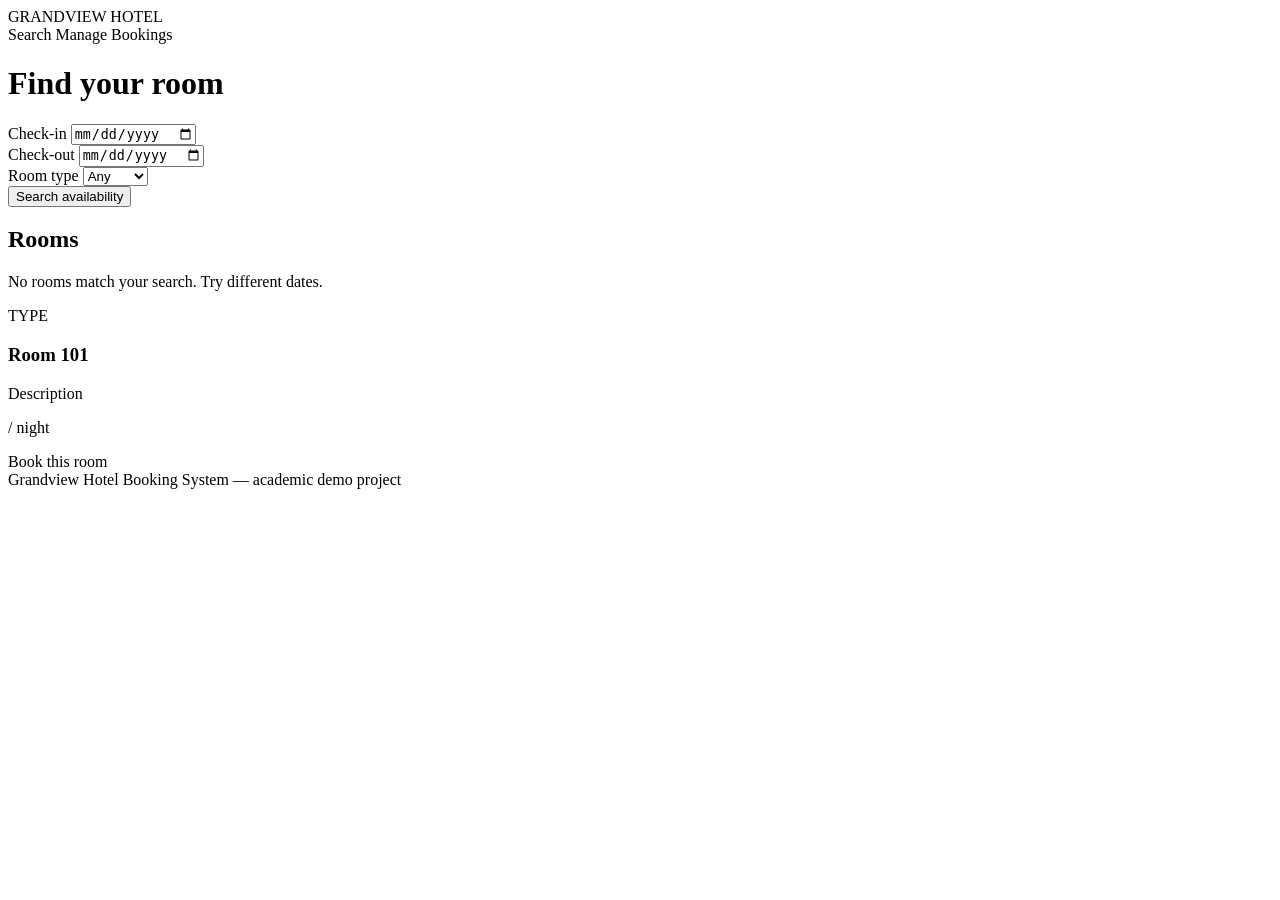
<file: src/main/resources/templates/index.html>
<!DOCTYPE html>
<html lang="en" xmlns:th="http://www.thymeleaf.org">
<head>
    <meta charset="UTF-8">
    <title>Grandview Hotel &mdash; Book a Room</title>
    <link rel="stylesheet" th:href="@{/css/style.css}">
</head>
<body>
<header class="site">
    <a th:href="@{/}">GRANDVIEW HOTEL</a>
    <nav>
        <a th:href="@{/}">Search</a>
        <a th:href="@{/bookings}">Manage Bookings</a>
    </nav>
</header>

<main>
    <h1>Find your room</h1>

    <form class="search-panel" th:action="@{/search}" method="get">
        <div class="field">
            <label for="checkIn">Check-in</label>
            <input type="date" id="checkIn" name="checkIn" th:value="${checkIn}" required>
        </div>
        <div class="field">
            <label for="checkOut">Check-out</label>
            <input type="date" id="checkOut" name="checkOut" th:value="${checkOut}" required>
        </div>
        <div class="field">
            <label for="roomType">Room type</label>
            <select id="roomType" name="roomType">
                <option value="">Any</option>
                <option value="SINGLE">Single</option>
                <option value="DOUBLE">Double</option>
                <option value="DELUXE">Deluxe</option>
                <option value="SUITE">Suite</option>
            </select>
        </div>
        <button type="submit">Search availability</button>
    </form>

    <h2 th:text="${searched} ? 'Available rooms for your dates' : 'All rooms'">Rooms</h2>

    <p th:if="${#lists.isEmpty(rooms)}">No rooms match your search. Try different dates.</p>

    <div class="room-grid">
        <div class="room-card" th:each="room : ${rooms}">
            <span class="type-tag" th:text="${room.roomType}">TYPE</span>
            <h3 th:text="'Room ' + ${room.roomNumber}">Room 101</h3>
            <p th:text="${room.description}">Description</p>
            <p class="price">
                <span th:text="'$' + ${room.pricePerNight}"></span>
                <span> / night</span>
            </p>
            <a th:if="${checkIn != null and checkOut != null}"
               class="btn gold"
               th:href="@{/book/{id}(id=${room.id}, checkIn=${checkIn}, checkOut=${checkOut})}">
                Book this room
            </a>
        </div>
    </div>
</main>

<footer>Grandview Hotel Booking System &mdash; academic demo project</footer>
</body>
</html>
</file>
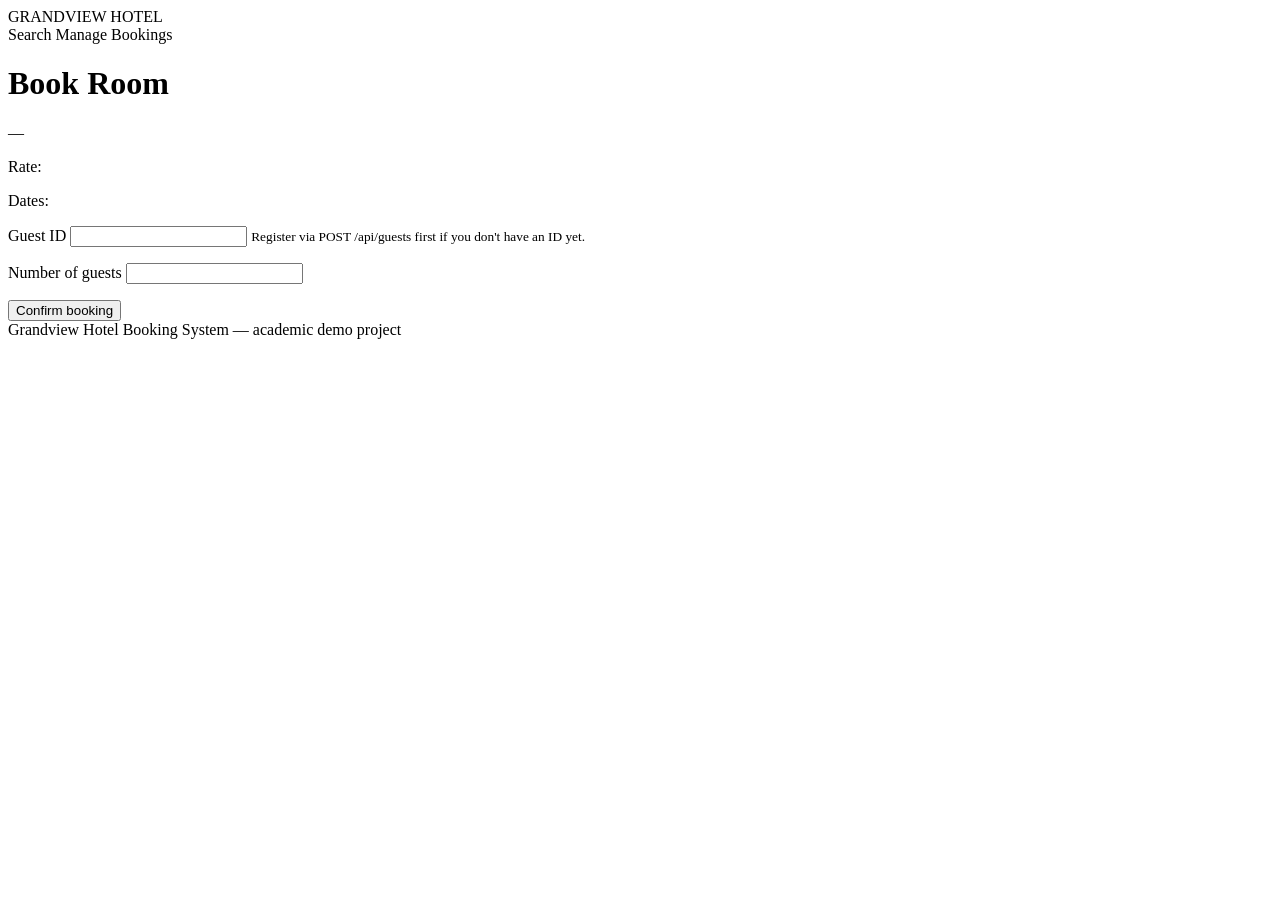
<file: src/main/resources/templates/book.html>
<!DOCTYPE html>
<html lang="en" xmlns:th="http://www.thymeleaf.org">
<head>
    <meta charset="UTF-8">
    <title>Confirm your booking</title>
    <link rel="stylesheet" th:href="@{/css/style.css}">
</head>
<body>
<header class="site">
    <a th:href="@{/}">GRANDVIEW HOTEL</a>
    <nav>
        <a th:href="@{/}">Search</a>
        <a th:href="@{/bookings}">Manage Bookings</a>
    </nav>
</header>

<main>
    <h1 th:text="'Book Room ' + ${room.roomNumber}">Book Room</h1>

    <div class="alert error" th:if="${error}" th:text="${error}"></div>

    <p><strong th:text="${room.roomType}"></strong> &mdash;
       <span th:text="${room.description}"></span></p>
    <p>Rate: <strong th:text="'$' + ${room.pricePerNight} + ' / night'"></strong></p>
    <p>Dates: <strong th:text="${checkIn} + ' to ' + ${checkOut}"></strong></p>

    <form th:action="@{/book}" method="post">
        <input type="hidden" name="roomId" th:value="${room.id}">
        <input type="hidden" name="checkIn" th:value="${checkIn}">
        <input type="hidden" name="checkOut" th:value="${checkOut}">

        <div class="field" style="margin-bottom:1rem;">
            <label for="guestId">Guest ID</label>
            <input type="number" id="guestId" name="guestId" required>
            <small>Register via POST /api/guests first if you don't have an ID yet.</small>
        </div>

        <div class="field" style="margin-bottom:1rem;">
            <label for="numberOfGuests">Number of guests</label>
            <input type="number" id="numberOfGuests" name="numberOfGuests" min="1"
                   th:max="${room.roomType.maxOccupancy}" required>
        </div>

        <button type="submit">Confirm booking</button>
    </form>
</main>

<footer>Grandview Hotel Booking System &mdash; academic demo project</footer>
</body>
</html>
</file>
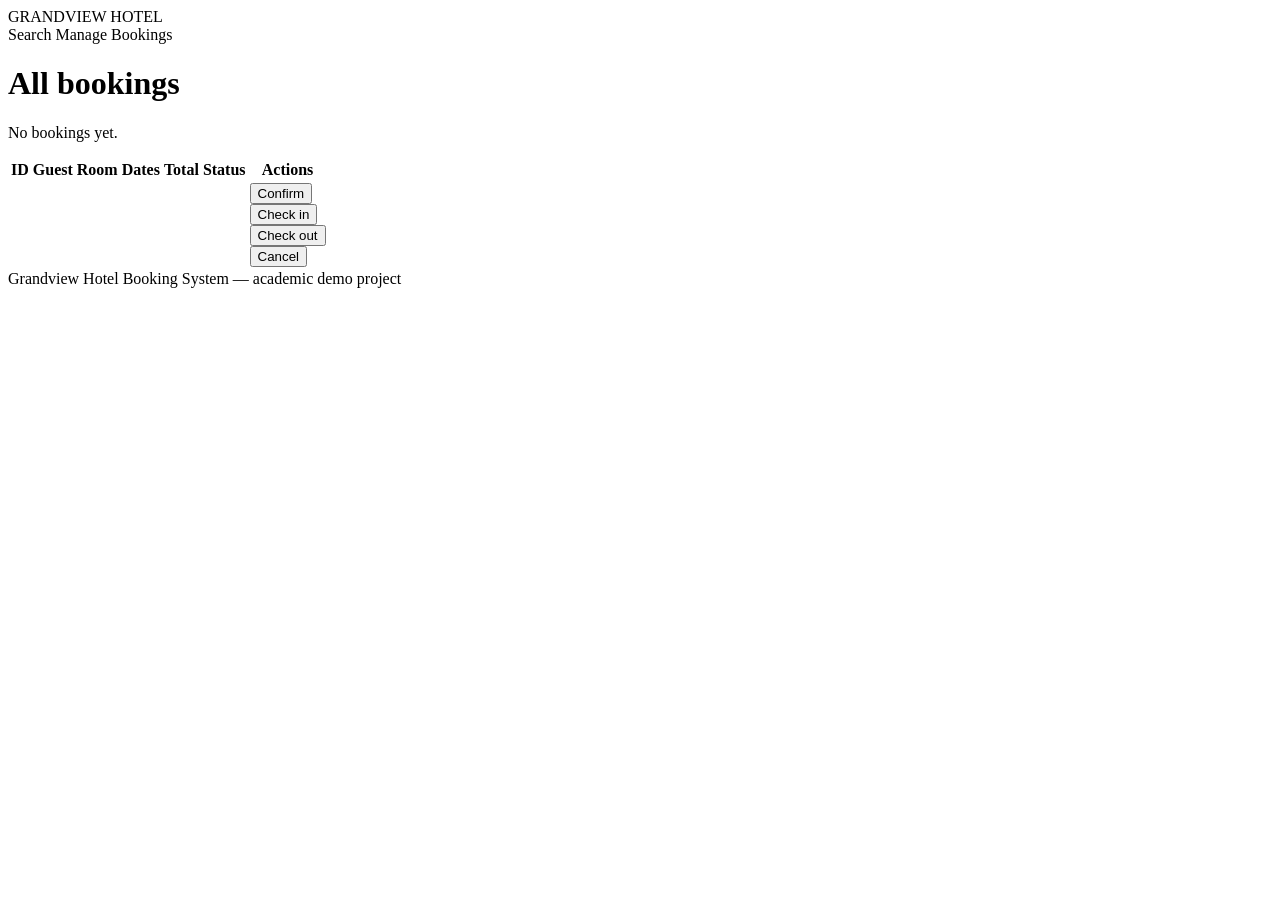
<file: src/main/resources/templates/bookings.html>
<!DOCTYPE html>
<html lang="en" xmlns:th="http://www.thymeleaf.org">
<head>
    <meta charset="UTF-8">
    <title>Manage Bookings</title>
    <link rel="stylesheet" th:href="@{/css/style.css}">
</head>
<body>
<header class="site">
    <a th:href="@{/}">GRANDVIEW HOTEL</a>
    <nav>
        <a th:href="@{/}">Search</a>
        <a th:href="@{/bookings}">Manage Bookings</a>
    </nav>
</header>

<main>
    <h1>All bookings</h1>

    <p th:if="${#lists.isEmpty(bookings)}">No bookings yet.</p>

    <table th:if="${not #lists.isEmpty(bookings)}">
        <thead>
        <tr>
            <th>ID</th><th>Guest</th><th>Room</th><th>Dates</th><th>Total</th><th>Status</th><th>Actions</th>
        </tr>
        </thead>
        <tbody>
        <tr th:each="b : ${bookings}">
            <td th:text="${b.id}"></td>
            <td th:text="${b.guest.fullName}"></td>
            <td th:text="${b.room.roomNumber}"></td>
            <td th:text="${b.checkInDate} + ' &rarr; ' + ${b.checkOutDate}"></td>
            <td th:text="'$' + ${b.totalPrice}"></td>
            <td><span class="status-pill" th:classappend="'status-' + ${b.status}" th:text="${b.status}"></span></td>
            <td class="actions">
                <form th:if="${b.status.name() == 'PENDING'}" th:action="@{/bookings/{id}/confirm(id=${b.id})}" method="post">
                    <button type="submit">Confirm</button>
                </form>
                <form th:if="${b.status.name() == 'CONFIRMED'}" th:action="@{/bookings/{id}/check-in(id=${b.id})}" method="post">
                    <button type="submit">Check in</button>
                </form>
                <form th:if="${b.status.name() == 'CHECKED_IN'}" th:action="@{/bookings/{id}/check-out(id=${b.id})}" method="post">
                    <button type="submit">Check out</button>
                </form>
                <form th:if="${b.status.name() == 'PENDING' or b.status.name() == 'CONFIRMED' or b.status.name() == 'CHECKED_IN'}"
                      th:action="@{/bookings/{id}/cancel(id=${b.id})}" method="post">
                    <button type="submit" class="cancel">Cancel</button>
                </form>
            </td>
        </tr>
        </tbody>
    </table>
</main>

<footer>Grandview Hotel Booking System &mdash; academic demo project</footer>
</body>
</html>
</file>
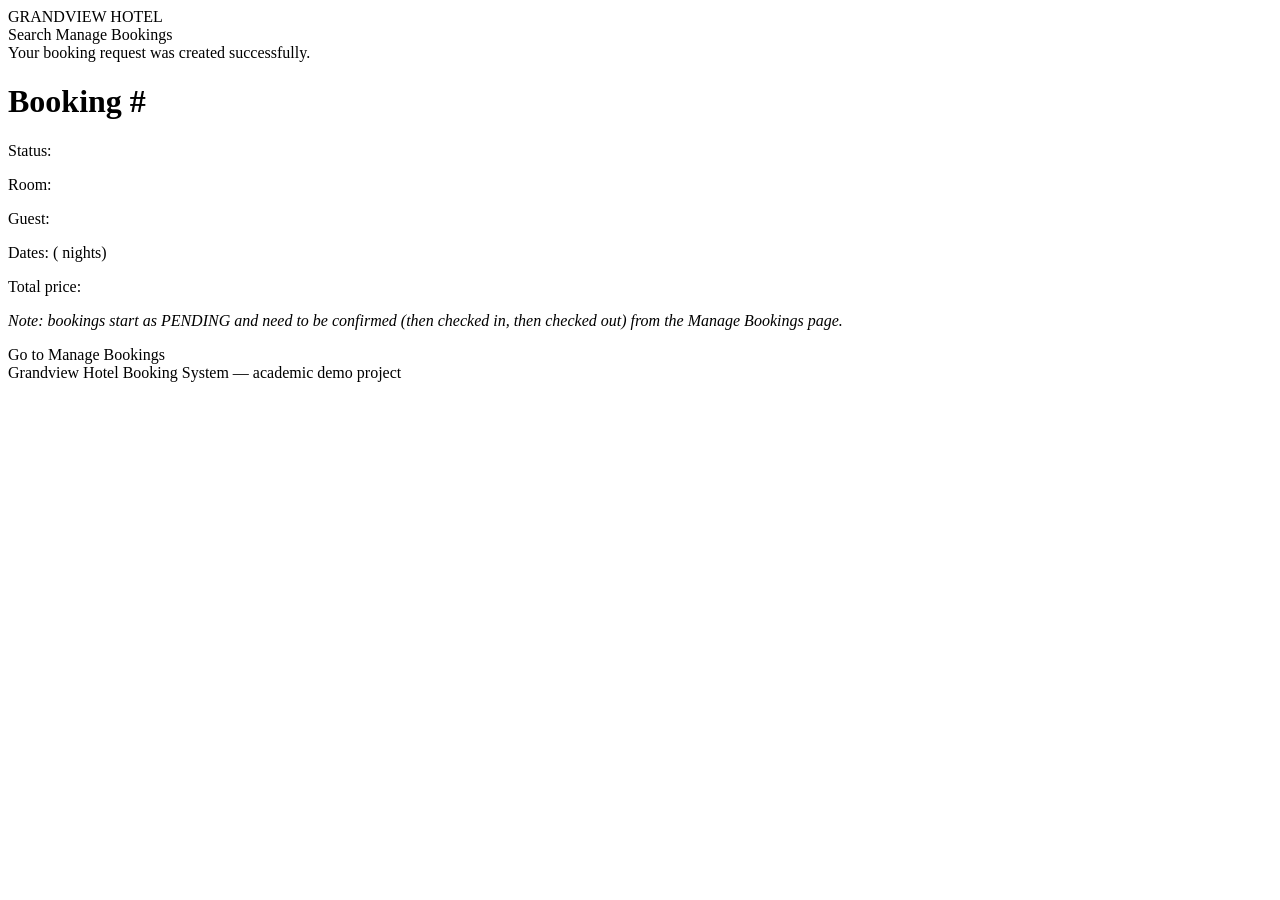
<file: src/main/resources/templates/confirmation.html>
<!DOCTYPE html>
<html lang="en" xmlns:th="http://www.thymeleaf.org">
<head>
    <meta charset="UTF-8">
    <title>Booking Confirmed</title>
    <link rel="stylesheet" th:href="@{/css/style.css}">
</head>
<body>
<header class="site">
    <a th:href="@{/}">GRANDVIEW HOTEL</a>
    <nav>
        <a th:href="@{/}">Search</a>
        <a th:href="@{/bookings}">Manage Bookings</a>
    </nav>
</header>

<main>
    <div class="alert success">Your booking request was created successfully.</div>
    <h1>Booking #<span th:text="${booking.id}"></span></h1>
    <p>Status: <span class="status-pill" th:classappend="'status-' + ${booking.status}" th:text="${booking.status}"></span></p>
    <p>Room: <strong th:text="${booking.room.roomNumber} + ' (' + ${booking.room.roomType} + ')'"></strong></p>
    <p>Guest: <strong th:text="${booking.guest.fullName}"></strong></p>
    <p>Dates: <strong th:text="${booking.checkInDate} + ' &rarr; ' + ${booking.checkOutDate}"></strong>
       (<span th:text="${booking.numberOfNights}"></span> nights)</p>
    <p>Total price: <strong th:text="'$' + ${booking.totalPrice}"></strong></p>

    <p><em>Note: bookings start as PENDING and need to be confirmed (then checked in, then checked out)
       from the Manage Bookings page.</em></p>

    <a class="btn" th:href="@{/bookings}">Go to Manage Bookings</a>
</main>

<footer>Grandview Hotel Booking System &mdash; academic demo project</footer>
</body>
</html>
</file>
